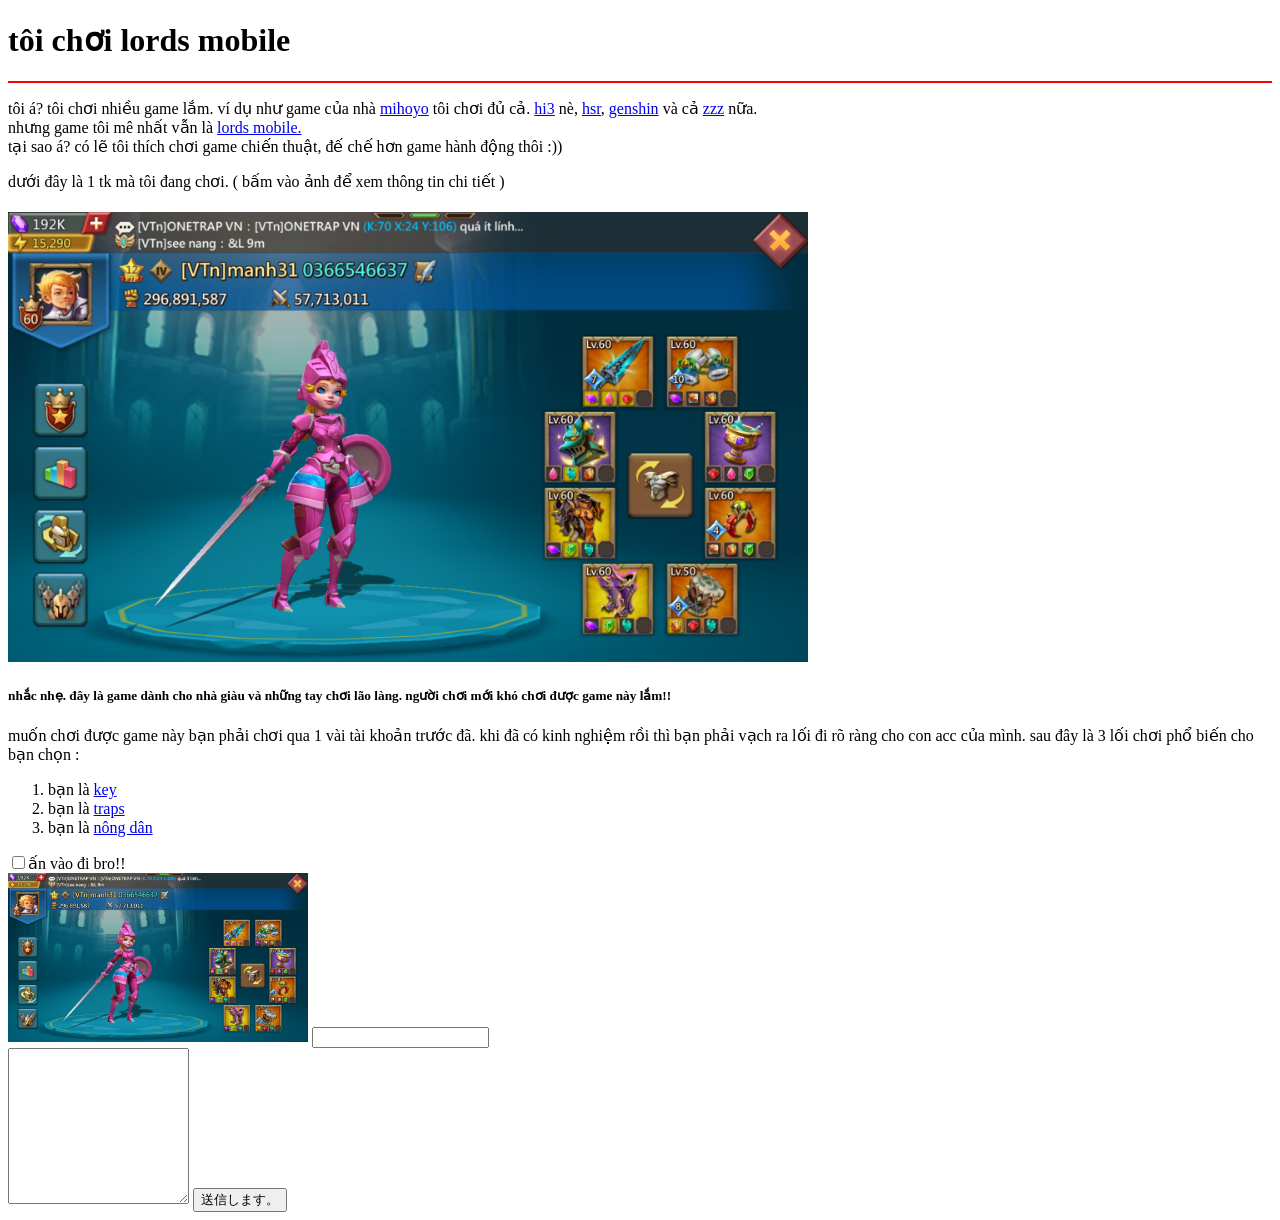
<file: index.html>
<!DOCTYPE html>
<html lang="vi">
<head>
    <meta charset="UTF-8">
    <meta name="viewport" content="width=device-width, initial-scale=1.0">
    <title>game tôi chơi</title>
    <link rel="apple-touch-icon" sizes="57x57" href="./icon/apple-icon-57x57.png">
<link rel="apple-touch-icon" sizes="60x60" href="./icon/apple-icon-60x60.png">
<link rel="apple-touch-icon" sizes="72x72" href="./icon/apple-icon-72x72.png">
<link rel="apple-touch-icon" sizes="76x76" href="./icon/apple-icon-76x76.png">
<link rel="apple-touch-icon" sizes="114x114" href="./icon/apple-icon-114x114.png">
<link rel="apple-touch-icon" sizes="120x120" href="./icon/apple-icon-120x120.png">
<link rel="apple-touch-icon" sizes="144x144" href="./icon/apple-icon-144x144.png">
<link rel="apple-touch-icon" sizes="152x152" href="./icon/apple-icon-152x152.png">
<link rel="apple-touch-icon" sizes="180x180" href="./icon/apple-icon-180x180.png">
<link rel="icon" type="image/png" sizes="192x192"  href="./icon/android-icon-192x192.png">
<link rel="icon" type="image/png" sizes="32x32" href="./icon/favicon-32x32.png">
<link rel="icon" type="image/png" sizes="96x96" href="./icon/favicon-96x96.png">
<link rel="icon" type="image/png" sizes="16x16" href="./icon/favicon-16x16.png">
<link rel="manifest" href="./icon/manifest.json">
<meta name="msapplication-TileColor" content="#ffffff">
<meta name="msapplication-TileImage" content="./icon/ms-icon-144x144.png">
<meta name="theme-color" content="#ffffff">
    <link rel="stylesheet" href="style.css">
</head>
<body>
    <h1>tôi chơi lords mobile</h1>
    <hr color="red">
    <p>tôi á? tôi chơi nhiều game lắm. ví dụ như game của nhà <a href="https://www.hoyoverse.com/vi-vn/">mihoyo</a> tôi chơi đủ cả.
         <a href="https://honkaiimpact3.hoyoverse.com/asia/vi-vn/home">hi3</a> nè, <a href="https://hsr.hoyoverse.com/vi-vn/home">hsr</a>, <a href="https://genshin.hoyoverse.com/vi-vn/home">genshin</a> và cả <a href="https://zzz.hoyoverse.com/vi-vn/home">zzz</a> nữa.
         <br>nhưng game tôi mê nhất vẫn là <a href="https://lordsmobile.igg.com/">lords mobile.</a>
         <br>tại sao á? có lẽ tôi thích chơi game chiến thuật, đế chế hơn game hành động thôi :)) 
    </p>

     <p>dưới đây là 1 tk mà tôi đang chơi. ( bấm vào ảnh để xem thông tin chi tiết )</p>

     <h4><a href="./thongtin.html"> <img src="./Ảnh chụp màn hình 2025-10-11 005530.png" alt="" width="800"></a></h4>
     <h5>nhắc nhẹ. đây là game dành cho nhà giàu và những tay chơi lão làng. người chơi mới khó chơi được game này lắm!!</h5>
     <p>muốn chơi được game này bạn phải  chơi qua 1 vài tài khoản trước đã.
        khi đã có kinh nghiệm rồi thì bạn phải vạch ra lối đi rõ ràng cho con acc của mình. sau đây là 3 lối chơi phổ biến cho bạn chọn :
        <br>
        <ol>
            <li>bạn là <a href="./key.html">key</a></li>
            <li>bạn là <a href="./traps.html">traps</a></li>
            <li>bạn là <a href="./nongdan.html">nông dân</a></li>
        </ol>
     </p>
     <input type="checkbox">ấn vào đi bro!! <br>
     <img src="./Ảnh chụp màn hình 2025-10-11 005530.png" alt="" style="width: 300px;">
     <input type="text">

     <div>
         <textarea name="" id="" rows="10"></textarea>
            <input type="submit" value="送信します。">
     </div>
     
     
        
       
</body>
</html>
</file>
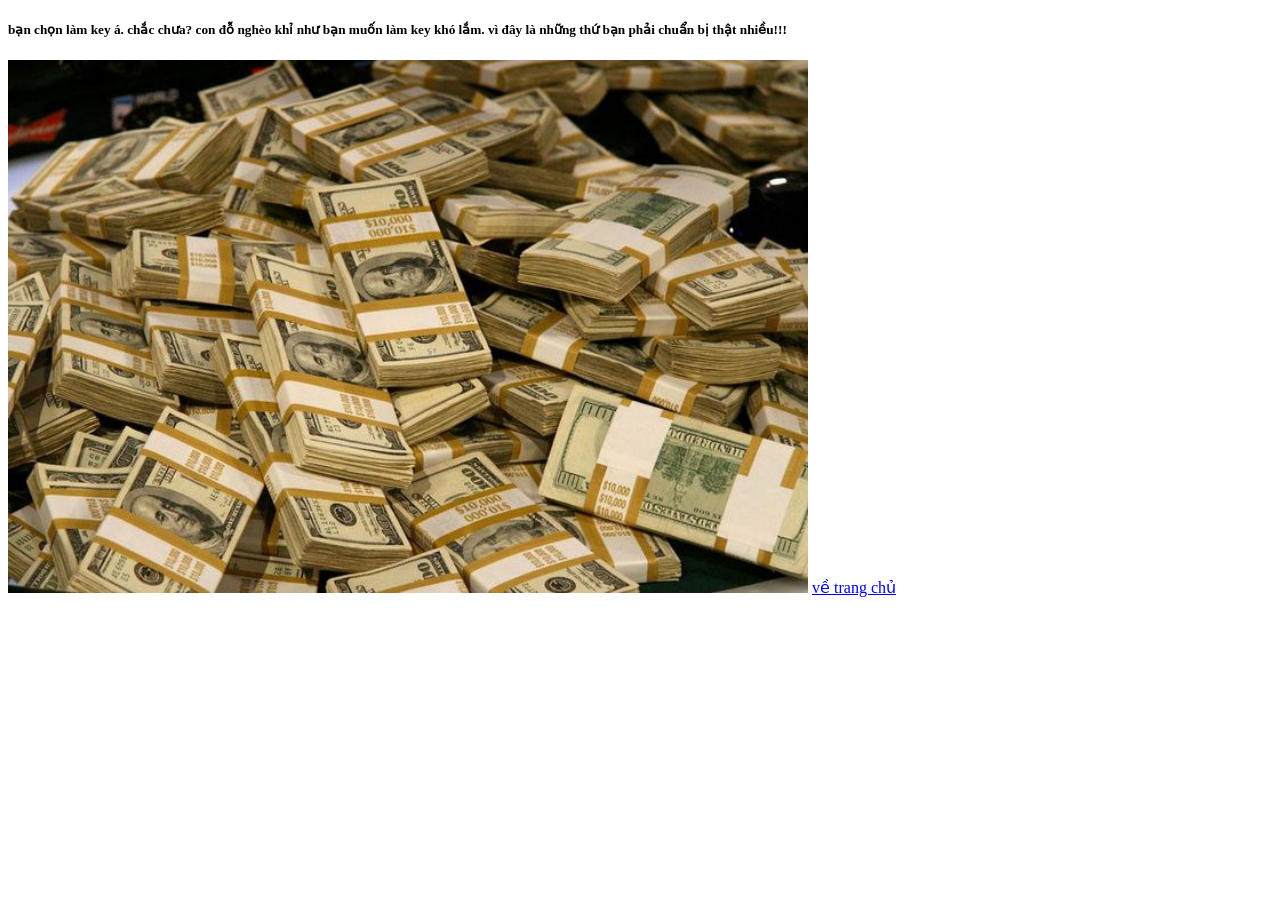
<file: key.html>
<!DOCTYPE html>
<html lang="en">
<head>
    <meta charset="UTF-8">
    <meta name="viewport" content="width=device-width, initial-scale=1.0">
    <title>Document</title>
</head>
<body>
    <h5>bạn chọn làm key á. chắc chưa? con đỗ nghèo khỉ như bạn muốn làm key khó lắm. vì đây là những thứ bạn phải chuẩn bị thật nhiều!!!</h5>
    <img src="./hinh-anh-nui-tien-do-dep_105436228.jpg" alt="" width="800">
    <a href="./index.html">về trang chủ</a>
</body>
</html>
</file>
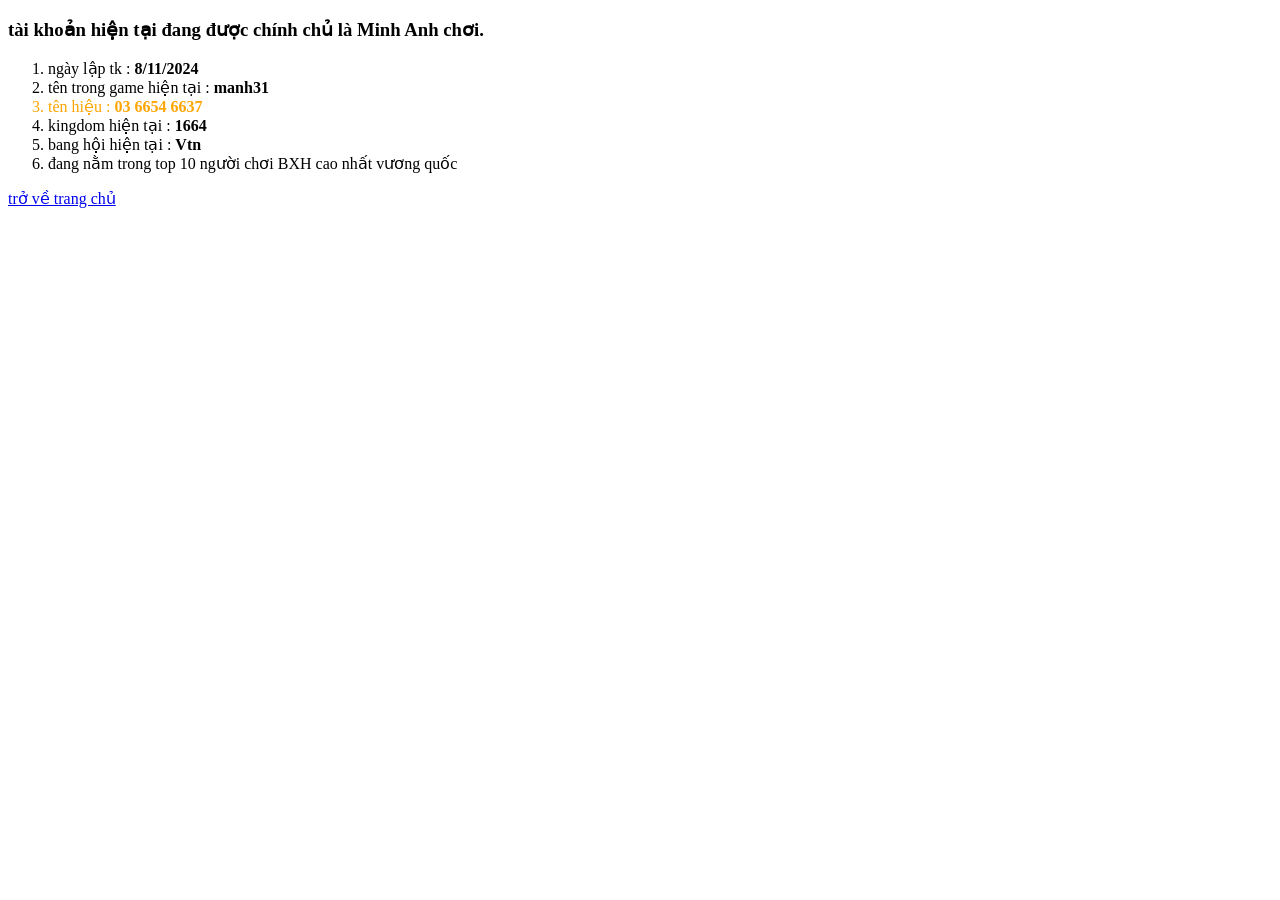
<file: thongtin.html>
<!DOCTYPE html>
<html lang="en">
<head>
    <meta charset="UTF-8">
    <meta name="viewport" content="width=device-width, initial-scale=1.0">
    <title>Document</title>
    <link rel="stylesheet" href="style.css">
</head>
<body>
    <h3>tài khoản hiện tại đang được chính chủ là Minh Anh chơi.</h3>
    <ol>
        <li>ngày lập tk : <b>8/11/2024</b></li>
        <li>tên trong game hiện tại : <b>manh31</b></li>
        <li id="sdt">tên hiệu : <b>03 6654 6637</b></li>
        <li>kingdom hiện tại : <b>1664</b></li>
        <li>bang hội hiện tại : <b>Vtn</b> </li>
        <li>đang nằm trong top 10 người chơi BXH cao nhất vương quốc</li>
    </ol>
    <a href="/index.html">trở về trang chủ</a>

    
</body>
</html>
</file>
<file: style.css>
img{
    transition: 2s;
}
input:checked ~ img{
    /* biến mất khỏi giao diện */
    /* display: none; */


    /* mất khỏi giao diện mà vẫn chiếm vị trí */
   /* visibility: hidden; */


    /* làm mờ đi ( vẫn tg tác đc.)*/
    opacity: 0;


    /* lm mờ và ko tg tác đc */
    /* opacity: 0;
    visibility: hidden; */
}
#sdt{
    user-select: none;
    color: orange
}
p{
    background-image: -moz-element();
}
</file>
